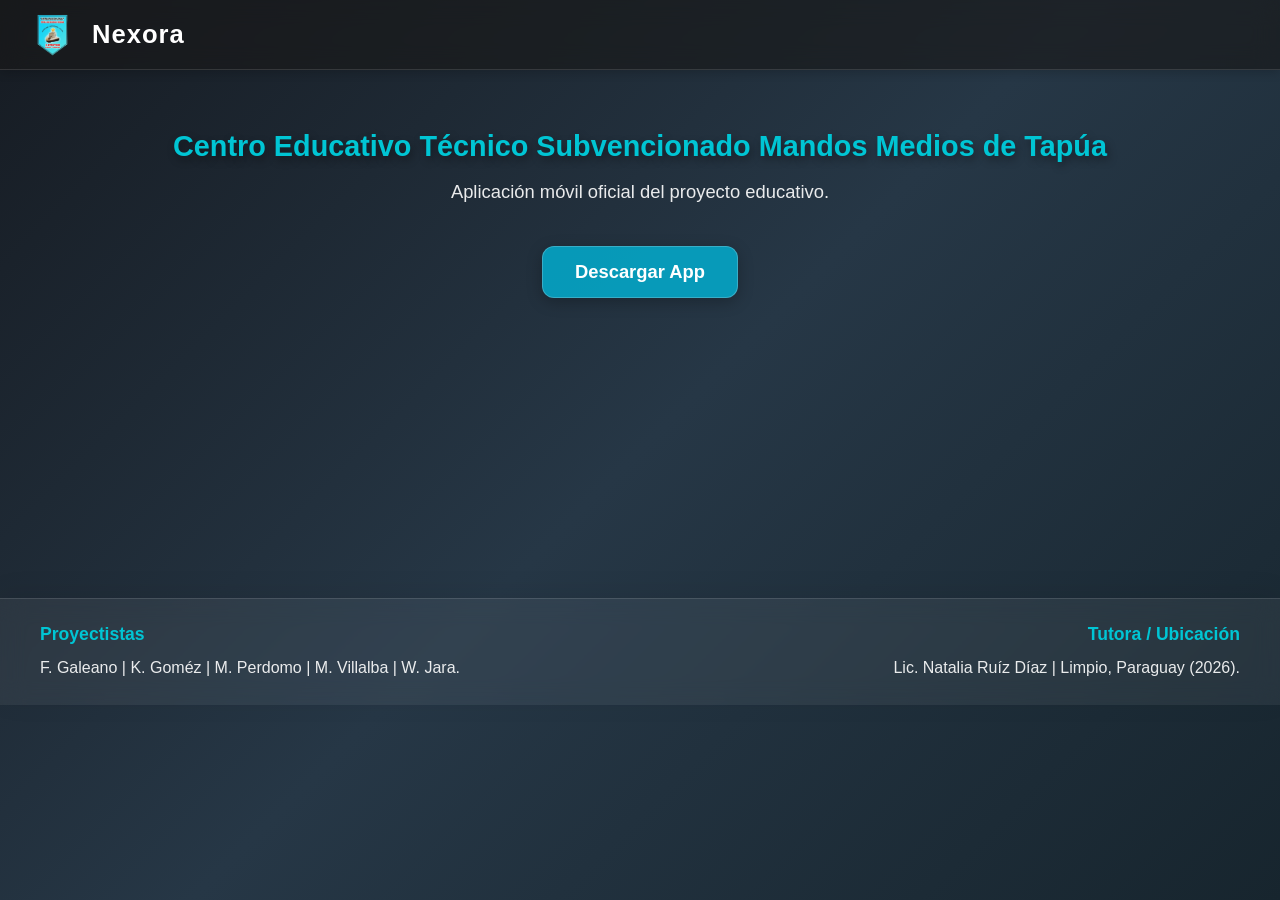
<file: index.html>
<!DOCTYPE html>
<html lang="es">

<head>
    <meta charset="UTF-8">
    <meta name="viewport" content="width=device-width, initial-scale=1.0">
    <link rel="stylesheet" href="Home.css">
    <title>Nexora_Web_Descargar</title>
</head>

<body>
    <header>
        <div class="logo-container">
            <img src="OIP.png" id="Logo" alt="Logo Mandos Medios">
            <h1 id="Nombre">Nexora</h1>
        </div>
    </header>

    <main>
        <h2 id="Titulo">Centro Educativo Técnico Subvencionado Mandos Medios de Tapúa</h2>
        
        <p class="descripcion">
            Aplicación móvil oficial del proyecto educativo.
        </p>

        <div class="download-section">
            <a href="https://www.mediafire.com/file/21gd7imp6bqmy23/Nexora.apk/file" class="btn-download" download>
                Descargar App
            </a>
        </div>
    </main>

    <div class="Responsables">
    <div class="responsable-item proyectistas">
        <h4 id="Proyectistas-titulo">Proyectistas</h4>
        <p class="Proyectistas">
            F. Galeano | K. Goméz | M. Perdomo | M. Villalba | W. Jara.
        </p>
    </div>

    <div class="responsable-item tutora">
        <h4 id="Tutora-Ubi">Tutora / Ubicación</h4>
        <p class="TU">
            Lic. Natalia Ruíz Díaz | Limpio, Paraguay (2026).
        </p>
    </div>
</div>
</body>
</html>
</file>
<file: Home.css>
* 
{
    margin: 0;
    padding: 0;
    box-sizing: border-box;
}

body 
{
    background: linear-gradient(135deg, #161b22, #263746, #17252e);
    background-size: cover;
    background-position: center;
    background-attachment: fixed;
    min-height: 100vh;
    font-family: 'Segoe UI', Tahoma, Geneva, Verdana, sans-serif;
    color: white;
}

header 
{
    background: rgba(26, 26, 26, 0.65);
    backdrop-filter: blur(12px);
    -webkit-backdrop-filter: blur(12px);
    min-height: 70px;
    display: flex;
    align-items: center;
    justify-content: space-between;
    padding: 10px clamp(12px, 4vw, 25px);
    border-bottom: 1px solid rgba(255, 255, 255, 0.12);
    box-shadow: 0 2px 10px rgba(0, 0, 0, 0.2);
}

.logo-container 
{
    display: flex;
    align-items: center;
    gap: clamp(8px, 2vw, 12px);
    min-width: 0;
}

#Logo 
{
    width: clamp(40px, 8vw, 55px);
    height: clamp(35px, 7vw, 45px);
    object-fit: contain;
    flex-shrink: 0;
}

#Nombre 
{
    color: white;
    font-size: clamp(1.2rem, 4vw, 1.6rem);
    font-weight: 600;
    letter-spacing: 1px;
}

main 
{
    text-align: center;
    padding: clamp(30px, 8vh, 60px) clamp(12px, 5vw, 40px);
    width: 100%;
}

#Titulo 
{
    color: #00c5d4;
    text-shadow: 2px 4px 8px rgba(0, 0, 0, 0.4);
    font-size: clamp(1.2rem, 3.5vw, 1.8rem);
    margin-bottom: 15px;
    overflow-wrap: break-word;
}

.descripcion 
{
    color: rgba(255, 255, 255, 0.9);
    font-size: clamp(0.95rem, 2.5vw, 1.15rem);
    margin-bottom: clamp(25px, 5vh, 40px);
    line-height: 1.5;
}

.download-section 
{
    margin-top: 20px;
}

.btn-download 
{
    display: inline-block;
    max-width: 100%;
    background: rgba(0, 180, 216, 0.8);
    color: white;
    text-decoration: none;
    padding: 14px clamp(18px, 5vw, 32px);
    border: 1px solid rgba(255, 255, 255, 0.2);
    border-radius: 12px;
    font-size: clamp(1rem, 2.5vw, 1.15rem);
    font-weight: 600;
    text-align: center;
    overflow-wrap: anywhere;
    transition: background 0.3s, transform 0.2s, box-shadow 0.3s;
    box-shadow: 0 4px 15px rgba(0, 0, 0, 0.25);
}

.btn-download:hover 
{
    background: rgba(0, 150, 199, 0.95);
    transform: translateY(-2px);
    box-shadow: 0 6px 20px rgba(0, 180, 216, 0.2);
}

.nota 
{
    margin-top: 12px;
    color: rgba(255, 255, 255, 0.8);
    font-size: 0.95rem;
}

.Responsables 
{
    display: flex;
    flex-wrap: wrap;
    justify-content: space-between;
    align-items: flex-start;
    gap: 24px clamp(16px, 4vw, 40px);

    width: 100%;
    padding: 25px clamp(16px, 5vw, 40px);

    margin-top: clamp(50px, 30vh, 240px);

    background: rgba(255, 255, 255, 0.06);
    backdrop-filter: blur(12px);
    -webkit-backdrop-filter: blur(12px);
    border-top: 1px solid rgba(255, 255, 255, 0.12);
    box-shadow: 0 -5px 25px rgba(0, 0, 0, 0.08);
}

.responsable-item 
{
    flex: 1 1 260px;
    min-width: 0;
}

.proyectistas 
{
    text-align: left;
}

.tutora 
{
    text-align: right;
}

.responsable-item h4 
{
    color: #00c5d4;
    margin-bottom: 10px;
    font-size: clamp(1rem, 2.5vw, 1.1rem);
}

.responsable-item p 
{
    color: rgba(255, 255, 255, 0.9);
    line-height: 1.6;
    font-size: clamp(0.85rem, 2vw, 1rem);
    overflow-wrap: anywhere;
}
</file>
